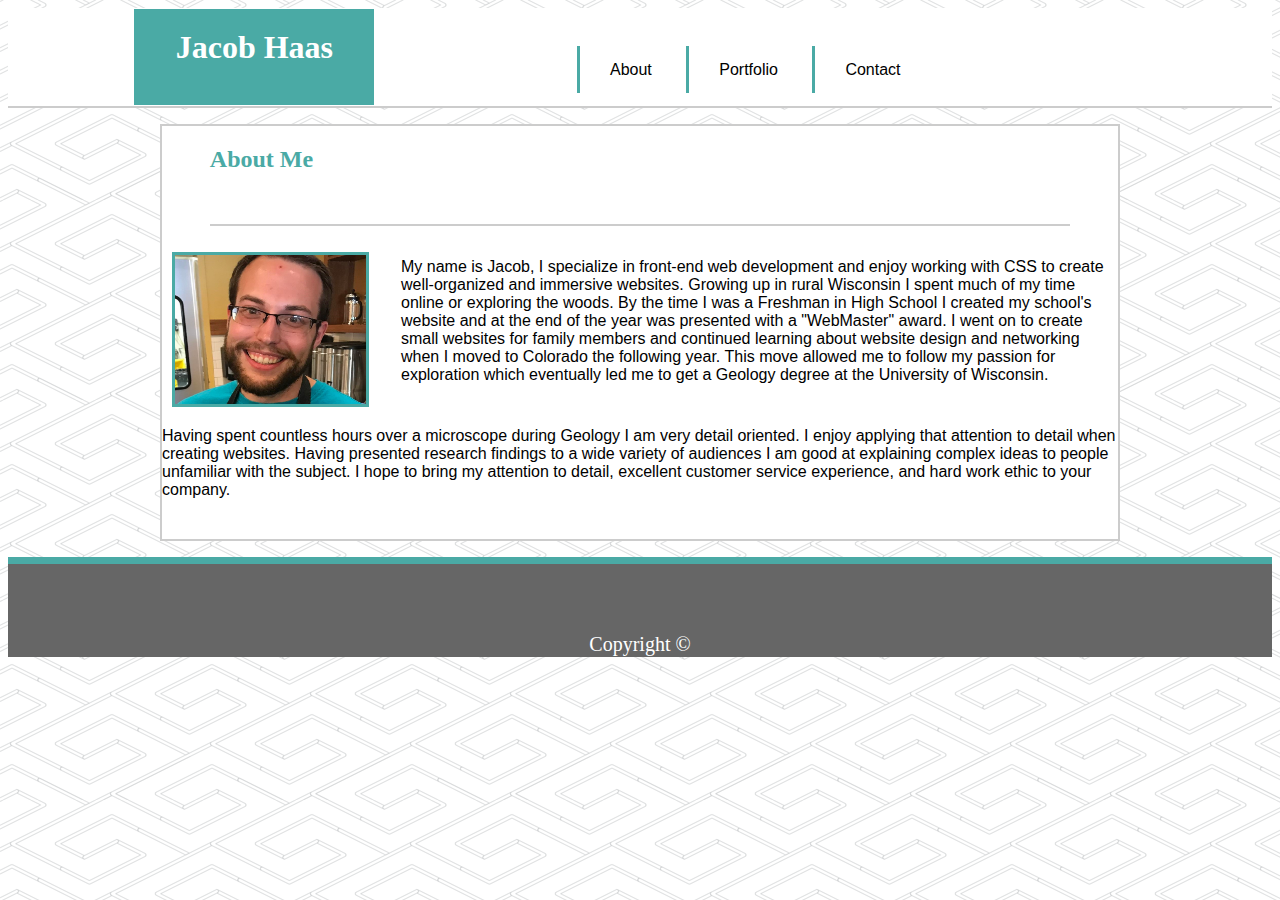
<file: index.html>
<!DOCTYPE html>
<html lang="en">
    <head>
        <title>About me</title>
        <link rel="stylesheet" type="text/css" href="assets/css/style.css">
    </head>
    <body>
        <div id="wrapper">
            <div class="header">
                <h1 class="name">Jacob Haas</h1>
                <div class="buttons">
                        <a href="index.html" class="about-btn">About</a>
                        <a href="portfolio.html" class="portfolio-btn">Portfolio</a>
                        <a href="contact.html" class="contact-btn">Contact</a>
                </div>
            </div>
            <div class="body">
                <div class="body-header">
                  <h2>About Me</h2>
               </div>
              <div class="body-body">
                <img class="profile-picture" src="./assets/images/profile-pic.jpg" alt="Profile Picture">
                <!-- Cannot get text to wrap image in media query at 768px??? -->
                <p class="content1">My name is Jacob, I specialize in front-end web development and enjoy working with CSS to create well-organized and immersive websites. Growing up in rural Wisconsin I spent much of my time online or exploring the woods. By the time I was a Freshman in High School I created my school's website and at the end of the year was presented with a "WebMaster" award. I went on to create small websites for family members and continued learning about website design and networking when I moved to Colorado the following year. This move allowed me to follow my passion for exploration which eventually led me to get a Geology degree at the University of Wisconsin.</p>
                <div class="content2">
                    <p>Having spent countless hours over a microscope during Geology I am very detail oriented. I enjoy applying that attention to detail when creating websites. Having presented research findings to a wide variety of audiences I am good at explaining complex ideas to people unfamiliar with the subject. I hope to bring my attention to detail, excellent customer service experience, and hard work ethic to your company.</p>
                </div>
            </div>
          </div>
            <div class="footer">Copyright ©</div>
        </div>
    </body>
</html>
</file>
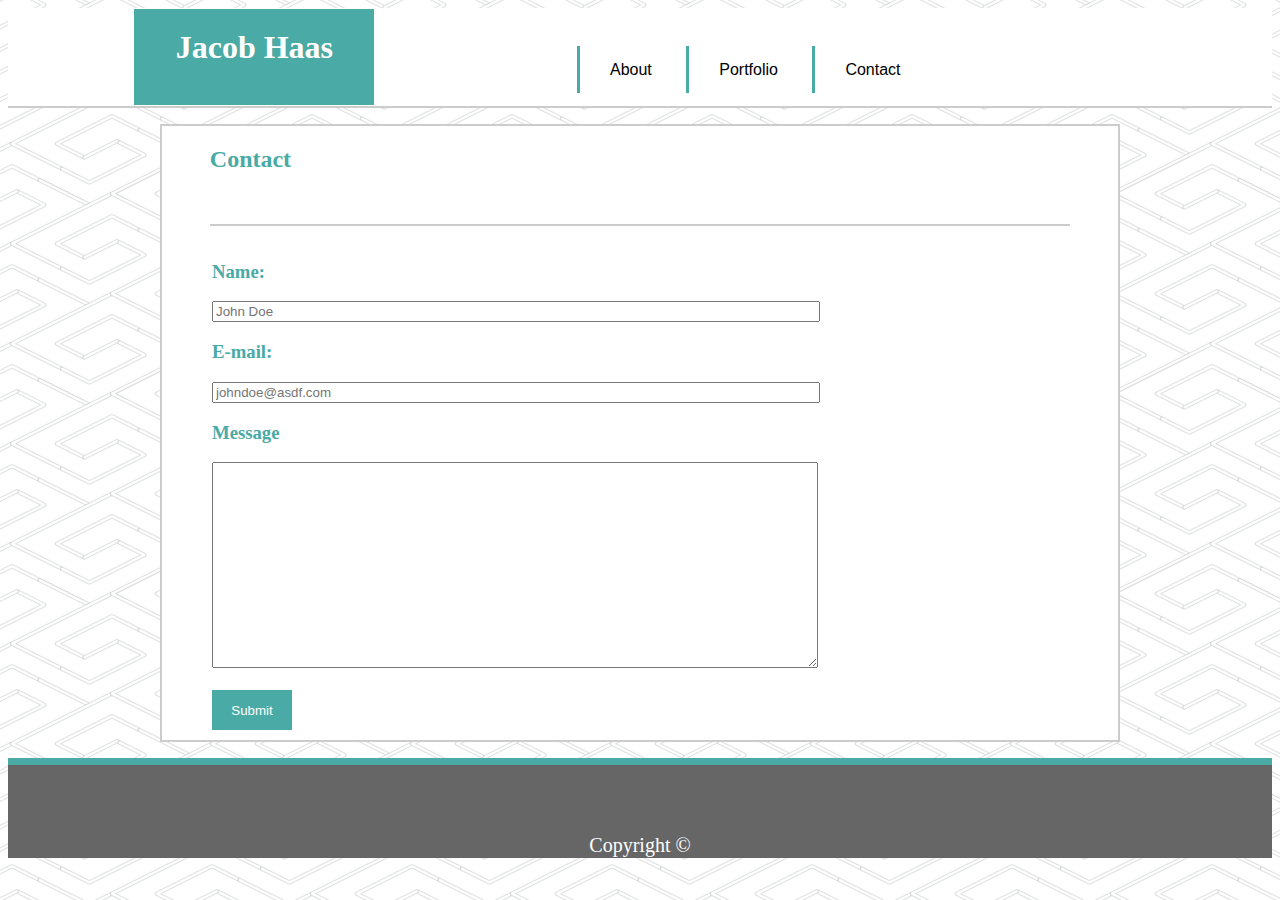
<file: contact.html>
<!DOCTYPE html>
<html lang="en">
    <head>
        <title>Contact</title>
        <link rel="stylesheet" type="text/css" href="./assets/css/style.css">
        <meta name="viewport" content="width=device-width, initial-scale=1">
    </head>
    <body>
        <div id="wrapper">
            <div class="header">
                <h1 class="name">Jacob Haas</h1>
                <div class="buttons">
                        <a href="index.html" class="about-btn">About</a>
                        <a href="portfolio.html" class="portfolio-btn">Portfolio</a>
                        <a href="contact.html" class="contact-btn">Contact</a>
                </div>
            </div>
            <div class="body">
                <div class="body-header">
                  <h2>Contact</h2>
               </div>
              <div class="body-body">
                    <form class="form" action="mailto:jacob_haas_7@hotmail.com" method="post" enctype="text/plain">
                        <h3>Name:</h3>
                        <input class="name-input" type="text" required placeholder="John Doe">
                        <h3>E-mail:</h3>
                        <input class="email-input" type="email" required placeholder="johndoe@asdf.com">
                        <h3>Message</h3>
                        <textarea class="message"></textarea>
                        <br><br>
                        <button class="contact-submit" type="submit">Submit</button>
                        <br>
                      </form>
            </div>
          </div>
            <div class="footer">Copyright ©</div>
        </div>
    </body>
</html>
</file>
<file: assets/css/style.css>
/* background repeat width error on half screen */
#wrapper {
    display: grid;
    grid-gap: 1em;
    grid-template-columns: 1fr 960px 1fr;
    grid-template-rows: 100px 4fr 100px;
}

body{
    background-image: url("../images/pipes.png");
    background-repeat: repeat;
}

.header {
    grid-area: 1/1/1/4;
    border-bottom: 2px solid #ccc;
    align-items: center;
    align-content: center;
    display: grid;
    background-color: #fff;
    top: 0;
    overflow: hidden;
}

.body {
    border: 2px solid #ccc;
    grid-area: 2/2/2/3;
    display: grid;
    grid-template-rows: 100px 4fr;
    max-width: 100%;
    background-color: #fff;
    grid-gap: 1em;
}

.body-header{
    border-bottom: 2px solid #ccc;
    width: 90%;
    margin: 0 auto;
}

.body-body{
    font-family: 'Arial', 'Helvetica Neue', Helvetica, sans-serif;
}

.footer {
    border-top: 7px solid #4aaaa5;
    grid-area: 3/1/3/4;
    background-color: #666666;
    max-height: 100px;
    color: white;
    text-align: center;
    font-size: 20px;
    line-height: 160px;
    white-space: nowrap;
    position: sticky;
    bottom: 0;
    overflow: hidden;
}

.name {
    margin-left: 15%;
    background-color: #4aaaa5;
    width: 200px;
    height: 56%;
    text-align: center;
    padding: 20px;
    margin-top: 12px;
    margin-bottom: 12px;
    margin-left: 10%;
}

.buttons {
    display: block;
    margin-left: 18%;
    text-align: center;
    margin-top: -75px;
    padding: 2px;
    font-family: 'Arial', 'Helvetica Neue', Helvetica, sans-serif;
}

.about-btn {
    text-decoration: inherit;
    color: inherit;
    font-family: 'Arial', 'Helvetica Neue', Helvetica, sans-serif;
    font-size: 1em;
    border: none;
    background-color: #fff;
    padding: 15px 30px;
    background: linear-gradient(to right, #4aaaa5 50%, #fff 50%);
    background-position: right bottom;
    border-left: 0.20em solid #4aaaa5;
    transition: all 1s ease-out;
    background-size: 200% 100.5%
}

.about-btn:hover {
    background-position: left bottom;
    color: white;
}

.portfolio-btn {
    text-decoration: inherit;
    color: inherit;
    font-family: 'Arial', 'Helvetica Neue', Helvetica, sans-serif;
    font-size: 1em;
    border: none;
    background-color: #fff;
    padding: 15px 30px;
    background: linear-gradient(to right, #4aaaa5 50%, #fff 50%);
    background-position: right bottom;
    border-left: 0.20em solid #4aaaa5;
    transition: all 1s ease-out;
    background-size: 200% 100.5%
}

.portfolio-btn:hover {
  background-position: left bottom;
  color: white;
}

.contact-btn {
    text-decoration: inherit;
    color: inherit;
    font-family: 'Arial', 'Helvetica Neue', Helvetica, sans-serif;
    font-size: 1em;
    border: none;
  background-color: #fff;
  padding: 15px 30px;
  background: linear-gradient(to right, #4aaaa5 50%, #fff 50%);
  background-position: right bottom;
  border-left: 0.20em solid #4aaaa5;
  transition: all 1s ease-out;
  background-size: 200% 100.5%
}

.contact-btn:hover {
  background-position: left bottom;
  color: white;
}

h1 {
    font-family: 'Georgia', Times, 'Times New Roman', serif;
    color: white;
}


h2 {
    font-family: 'Georgia', Times, 'Times New Roman', serif;
    color: #4aaaa5;
}

h3 {
    font-family: 'Georgia', Times, 'Times New Roman', serif;
    color: #4aaaa5;
}

.profile-picture {
    margin-top: 10px;
    margin-left: 10px;
    border: 3px solid #4aaaa5;
    width: 20%;
    height: 50%;
}

.content1 {
    float: right;
    width: 75%;
}



/* Portolio Page */

.hangman {
    margin-left: 20px;
    margin-top: 20px;
    position: relative;
    width: 50%;
    height: 50%;
}

.hangman-btn {
    border: none;
    position: absolute;
    bottom: 10%;
    left: 0%;
    width: 250px;
    height: 50px;
    background-color: #4aaaa5;
    color: white;
    transition: all .1s ease-out;
}

.hangman-btn:hover {
    box-shadow: 0px 5px 5px black;
    bottom: 11%;
}

.rpg {
    position: relative;
    float: right;
    margin-top: -205px;
    margin-right: 220px;
}

.rpg-btn {
    border: none;
    position: absolute;
    bottom: 10%;
    right: 0%;
    width: 250px;
    height: 50px;
    background-color: #4aaaa5;
    color: white;
    transition: all .1s ease-out;
}

.rpg-btn:hover {
    box-shadow: 0px 5px 5px black;
    bottom: 11%;
}

.trivia {
    margin-left: 20px;
    margin-top: 20px;
    position: relative;
}

.trivia-btn {
    border: none;
    position: absolute;
    bottom: 10%;
    left: 0%;
    width: 250px;
    height: 50px;
    background-color: #4aaaa5;
    color: white;
    transition: all .1s ease-out;
}

.trivia-btn:hover {
    box-shadow: 0px 5px 5px black;
    bottom: 11%;
}

.widget {
    position: relative;
    float: right;
    margin-top: -205px;
    margin-right: 220px;
}

.widget-btn {
    border: none;
    position: absolute;
    bottom: 10%;
    right: 0%;
    width: 250px;
    height: 50px;
    background-color: #4aaaa5;
    color: white;
    transition: all .1s ease-out;
}

.widget-btn:hover {
    box-shadow: 0px 5px 5px black;
    bottom: 11%;
}

.rock {
    margin-left: 20px;
    margin-top: 20px;
    position: relative;
}

.rock-btn {
    border: none;
    position: absolute;
    bottom: 10%;
    left: 0%;
    width: 250px;
    height: 50px;
    background-color: #4aaaa5;
    color: white;
    transition: all .1s ease-out;
}

.rock-btn:hover {
    box-shadow: 0px 5px 5px black;
    bottom: 11%;
}




/* Contact Page */

.message {
    width: 50%;
    height: 200px;
}

.form {
    margin-left: 50px;
}

.contact-submit{
    height: 40px;
    width: 80px;
    border: none;
    background-color: #4aaaa5;
    color: white;
    margin-bottom: 10px;
}

.contact-submit:hover{
    box-shadow: 2px 5px 5px black;
}

.name-input{
    width: 80%;
    max-width: 600px;
}

.email-input{
    width: 80%;
    max-width: 600px;
}

.message{
    width: 80%;
    max-width: 600px;
}


/* Media Queries */

@media (max-width: 980px){

    #wrapper{
        width: 100%;
    }
    .header{
        float: center;
        width: 100%;
    }
    .body{
        width: 700px;
    }
    .footer{
        width: 100%;
        overflow: hidden;
        left: 0;
    }

    .body-body{
        width: 700px;
    }

    .body-header{
        width: 650px;
    }


    /* About Page */
    .profile-picture {
        margin-right: 10px;
        float: left;
    }

    .content2{
        display: inline-block;
    }

    /* Portfolio Page */
    .hangman{
        margin-left: 75px;
    }

    .rpg{
        margin-right: 75px;
        float: right;
    }

    .trivia{
        margin-left: 75px;
    }

    .widget{
        margin-right: 75px;
    }

    .rock{
        margin-left: 225px;
        margin-bottom: 20px;
    }

}

@media (max-width: 768px){
    /* General Layout */
    #wrapper{
        width: 668px;
    }
    .header{
        float: center;
        width: 740px;
    }
    .body{
        width: 668px;
    }
    .footer{
        width: 740px;
        left: 0;
    }
 
    .buttons{
        margin-left: 290px
    }

    .body-body{
        width: 668px;
    }

    .body-header{
        width: 630px;
    }


    /* About Page */
    .profile-picture {
        margin-right: 10px;
        float: left;
    }


    .content1{
        float: left;
    }

    .content2{
        display: inline-block;
    }

    /* Portfolio Page */
    .hangman{
        margin-left: 75px;
    }

    .rpg{
        margin-right: 75px;
        float: right;
    }

    .trivia{
        margin-left: 75px;
    }

    .widget{
        margin-right: 75px;
    }

    .rock{
        margin-left: 208.5px;
        margin-bottom: 20px;
    }

}

@media (max-width: 640px){

    /* General Layout */
    #wrapper{
        width: 500px;
    }
    .header{
        width: 620px;
        height: 180px;
    }
    .body{
        margin-top: 100px;
        width: 550px;
    }
    .footer{
        width: 620px;
        z-index: 1;
    }
    .name{
        top: 0;
        width: 600px;
        margin-left: 0;
    }
    .buttons{
        margin-top: 25px;
        margin-left: 0;
        padding-bottom: 20px;
    }
    .body-body{
        width: 600px;
    }
    .body-header{
        width: 500px;
        margin-left: 20px;
        margin-right: 20px;
    }


    /* About Page */
    .profile-picture {
        height: 50%;
        width: 70%;
        margin-left: 60px;
    }
    .content1{
        width: 90%;
        margin-right: 25px;
        display: inline-block;
        text-align: center;
    }

    .content2{
        display: inline-block;
        width: 90%;
        text-align: center;
    }

    /* Portfolio Page */
    .hangman{
        margin-left: 100px;
        margin-top:20px;
    }

    .hangman-img{
        width: 350px;
        height: 300px;
    }

    .hangman-btn{
        width: 350px;
    }

    .rpg{
        margin-top: 20px;
        margin-right: 150px;
        margin-bottom: 20px;
    }

    .rpg-img{
        width: 350px;
        height: 300px;
    }

    .rpg-btn{
        width: 350px;
        margin-left: -25px;
        z-index: 1;
    }

    .trivia{
        margin-top: 20px;
        margin-left: 100px;
    }

    .trivia-img{
        width: 350px;
        height: 300px;
    }

    .trivia-btn{
        bottom: 5%;
        width: 350px;
    }

    .trivia-btn:hover {
        bottom: 6%;
    }

    .widget{
        margin-top: 20px;
        margin-bottom: 20px;
        margin-right: 150px;
    }

    .widget-img{
        width: 350px;
        height: 300px;
    }

    .widget-btn {
        z-index: 1;
        width: 350px;
    }

    .rock{
        margin-top:20px;
        margin-bottom: 20px;
        margin-left: 100px;
    }

    .rock-img{
        width: 350px;
        height: 300px;
    }

    .rock-btn{
        bottom: 5%;
        width: 350px;
    }

    .rock-btn:hover {
        bottom: 6%;
    }
}
</file>
